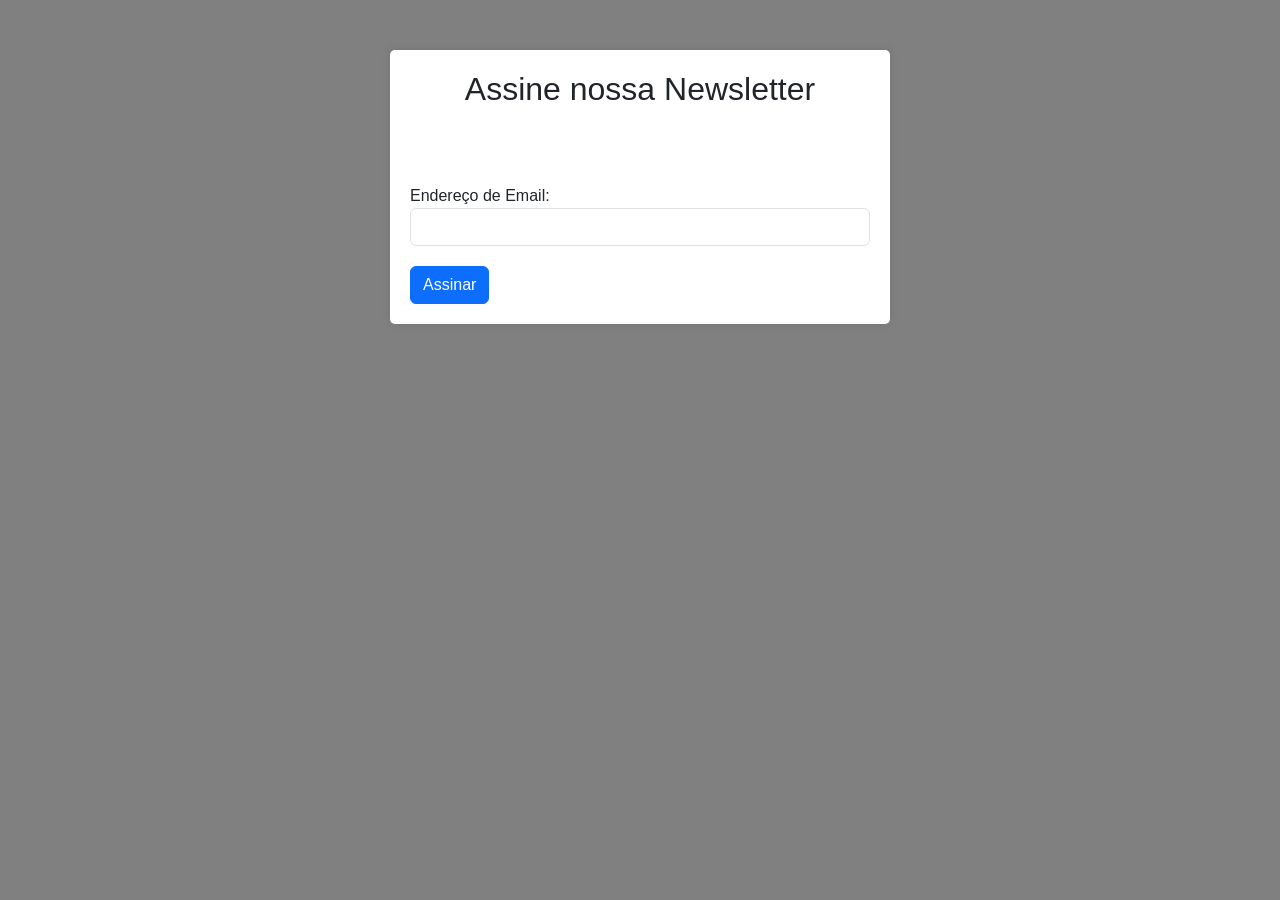
<file: contatojdbc/src/main/resources/templates/index.html>
<!DOCTYPE html>
<html lang="en">
<head>
    <meta charset="UTF-8" xmlns:th="http://thymeleaf.org/">
    <meta name="viewport" content="width=device-width, initial-scale=1.0">
    <title>Newsletter</title>
    <!-- Bootstrap CSS -->
    <link href="https://cdn.jsdelivr.net/npm/bootstrap@5.1.3/dist/css/bootstrap.min.css" rel="stylesheet">
    <style>
        body {
            font-family: Arial, sans-serif;
            background-color:  gray;
        }
        .container {
            max-width: 500px;
            margin: 50px auto;
            padding: 20px;
            background-color: #fff;
            border-radius: 5px;
            box-shadow: 0px 0px 10px 0px rgba(0,0,0,0.1);
        }
        h2 {
            text-align: center;
        }
        form {
            margin-top: 20px;
        }
        .form-group {
            margin-bottom: 20px;
        }
    </style>
</head>
<body>
    <div class="container">
        <h2>Assine nossa Newsletter</h2>
        <span th:text="${msg}"></span><br><br>
        <form action="/subscribe" method="post" id="newsletterForm">
            <div class="form-group">
                <label for="email">Endereço de Email:</label>
                <input type="email" class="form-control" id="email" name="email" required>
                <div id="emailError" class="text-danger"></div>
            </div>
            <button type="submit" class="btn btn-primary">Assinar</button>
        </form>
    </div>

    
</body>
</html>
</file>
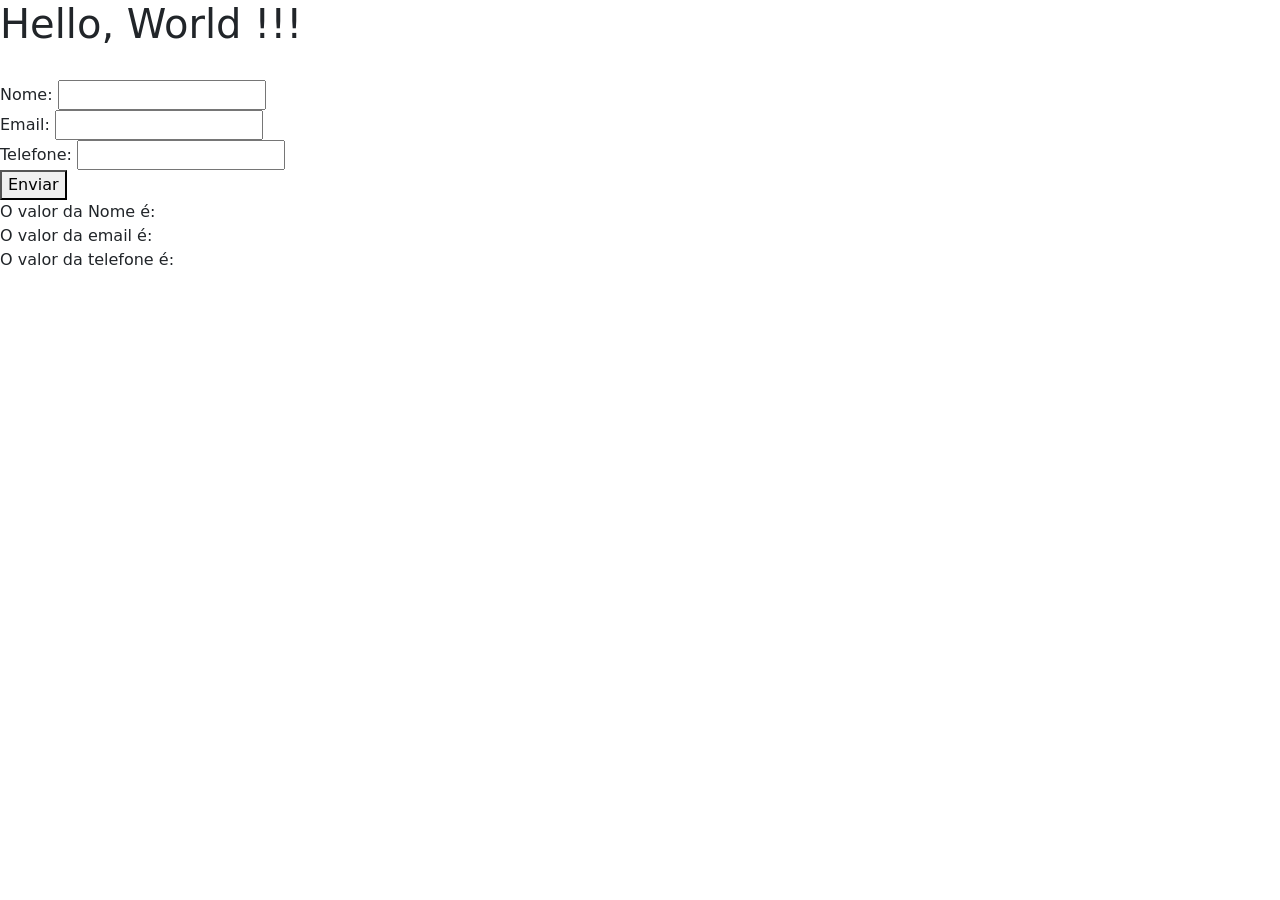
<file: hello_world/src/main/resources/templates/index.html>
<!DOCTYPE html>
<html lang="en" xmlns:th="http://thymeleaf.org">

<head>
    <meta charset="UTF-8">
    <meta name="viewport" content="width=device-width, initial-scale=1.0">
    <title>Hello World!!!</title>
    <!-- Bootstrap CSS -->
    <link href="https://cdn.jsdelivr.net/npm/bootstrap@5.1.3/dist/css/bootstrap.min.css" rel="stylesheet">
</head>

<body>
    <h1>Hello, World !!!</h1>
    <span th:text="${msg}"></span>
    <br>
    <form method="post" th:action="@{/}">
        Nome: <input type="text" name="nome" id="nome" required>
        <br>
        Email: <input type="email" name="email" id="email" required>
        <br>
        Telefone: <input type="tel" name="telefone" id="telefone" required>
        <br>
        <button type="submit">Enviar</button>
    </form>
    
    <span th:if="${param.nome}">
        O valor da Nome é: <span th:text="${param.nome}"></span>
    </span><br>
    <span th:if="${param.email}">
        O valor da email é: <span th:text="${param.email}"></span>
    </span><br>
    <span th:if="${param.telefone}">
        O valor da telefone é: <span th:text="${param.telefone}"></span>
    </span>
    
    
</body>

</html>
</file>
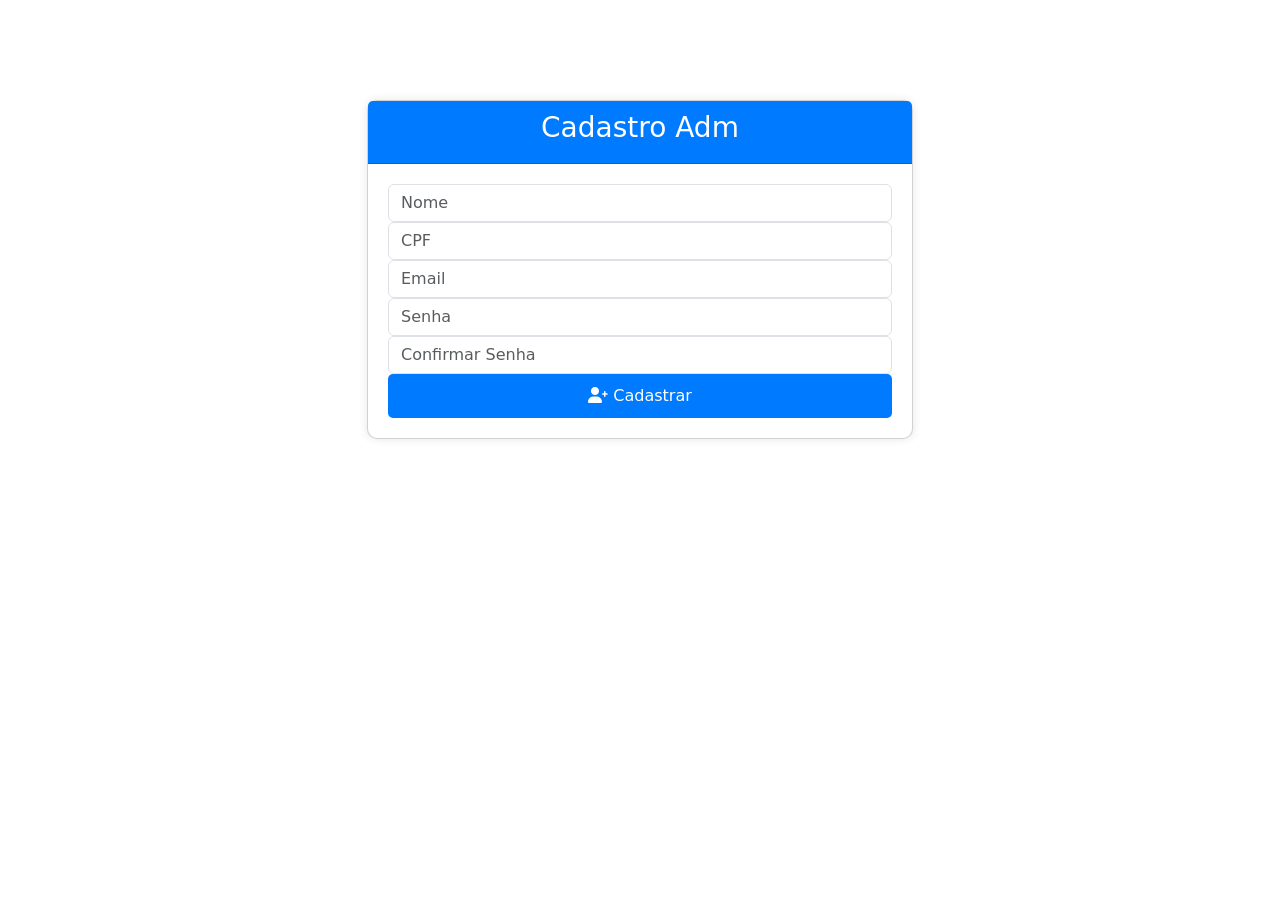
<file: crud_escola/src/main/resources/templates/adm/cad-adm.html>
<!DOCTYPE html>
<html lang="en" xmlns:th="http://thymeleaf.org/">

<head>
    <meta charset="UTF-8">
    <meta name="viewport" content="width=device-width, initial-scale=1.0">
    <title>Document</title>
    <link href="https://cdn.jsdelivr.net/npm/bootstrap@5.3.3/dist/css/bootstrap.min.css" rel="stylesheet">
    <!-- Adicione a fonte do FontAwesome -->
    <link rel="stylesheet" href="https://cdnjs.cloudflare.com/ajax/libs/font-awesome/6.0.0-beta3/css/all.min.css">
    <link rel="stylesheet" th:href="@{style.css}">
    <style>
        /* Estilos adicionais */
        .register-container {
            margin-top: 100px;
        }

        .card {
            border-radius: 10px;
            box-shadow: 0 0 10px rgba(0, 0, 0, 0.1);
        }

        .card-header {
            background-color: #007bff;
            color: #fff;
            border-radius: 10px 10px 0 0;
            padding: 10px 0;
            text-align: center;
        }

        .card-body {
            padding: 20px;
        }

        .btn-register {
            background-color: #007bff;
            color: #fff;
            border: none;
            border-radius: 5px;
            font-size: 16px;
            padding: 10px;
            width: 100%;
        }

        .btn-register:hover {
            background-color: #0056b3;
        }
        
    </style>
</head>

<body>
    <div th:insert="~{fragments/header :: header}"></div>
    <div class="container">
        <div class="row justify-content-center">
            <div class="col-md-6">
                <div class="register-container">
                    <div class="card">
                        <div class="card-header">
                            <h3>Cadastro Adm</h3>
                        </div>
                        <div class="card-body">
                            <form method="post">
                                <div class="form-group">
                                    <input type="text" class="form-control" placeholder="Nome" name="nome">
                                </div>
                                <div class="form-group">
                                    <input type="text" class="form-control" placeholder="CPF" name="cpf">
                                </div>
                                <div class="form-group">
                                    <input type="email" class="form-control" placeholder="Email" name="email">
                                </div>
                                <div class="form-group">
                                    <input type="password" class="form-control" placeholder="Senha" name="senha">
                                </div>
                                <div class="form-group">
                                    <input type="password" class="form-control" placeholder="Confirmar Senha">
                                </div>
                                <button type="submit" class="btn btn-register"><i class="fas fa-user-plus"></i>
                                    Cadastrar</button>
                            </form>
                      
                        </div>
                    </div>
                </div>
            </div>
        </div>
    </div>
</body>

</html>
</file>
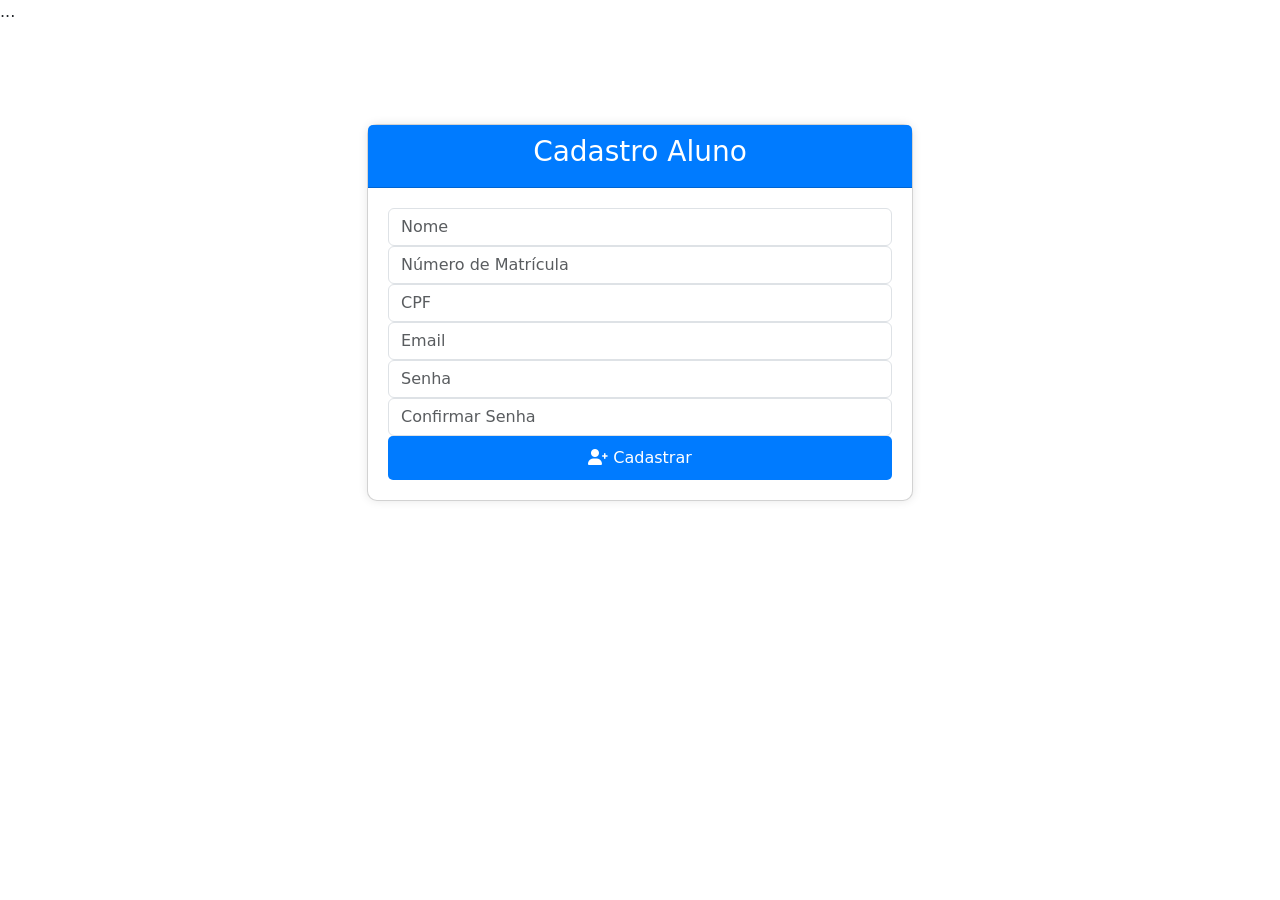
<file: crud_escola/src/main/resources/templates/adm/cad-aluno.html>
<!DOCTYPE html>
<html lang="en" xmlns:th="http://thymeleaf.org/">

<head>
    <meta charset="UTF-8">
    <meta name="viewport" content="width=device-width, initial-scale=1.0">
    <title>Document</title>
    <link href="https://cdn.jsdelivr.net/npm/bootstrap@5.3.3/dist/css/bootstrap.min.css" rel="stylesheet">
    <!-- Adicione a fonte do FontAwesome -->
    <link rel="stylesheet" href="https://cdnjs.cloudflare.com/ajax/libs/font-awesome/6.0.0-beta3/css/all.min.css">
    <link rel="stylesheet" th:href="@{style.css}">
    <style>
        /* Estilos adicionais */
        .register-container {
            margin-top: 100px;
        }

        .card {
            border-radius: 10px;
            box-shadow: 0 0 10px rgba(0, 0, 0, 0.1);
        }

        .card-header {
            background-color: #007bff;
            color: #fff;
            border-radius: 10px 10px 0 0;
            padding: 10px 0;
            text-align: center;
        }

        .card-body {
            padding: 20px;
        }

        .btn-register {
            background-color: #007bff;
            color: #fff;
            border: none;
            border-radius: 5px;
            font-size: 16px;
            padding: 10px;
            width: 100%;
        }

        .btn-register:hover {
            background-color: #0056b3;
        }
    </style>
</head>

<body>
    <div th:insert="~{fragments/header :: header}"><!-- barra de menu -->...</div>
    <div class="container">
        <div class="row justify-content-center">
            <div class="col-md-6">
                <div class="register-container">
                    <div class="card">
                        <div class="card-header">
                            <h3>Cadastro Aluno</h3>
                        </div>
                        <div class="card-body">
                            <form method="post">
                                <div class="form-group">
                                    <input type="text" class="form-control" placeholder="Nome" name="nome">

                                </div>
                                <div class="form-group">
                                    <input type="text" class="form-control" placeholder="Número de Matrícula" name="matricula">
                                </div>
                                
                                <div class="form-group">
                                    <input type="text" class="form-control" placeholder="CPF" name="cpf">
                                </div>
                                <div class="form-group">
                                    <input type="email" class="form-control" placeholder="Email" name="email">
                                </div>
                                <div class="form-group">
                                    <input type="password" class="form-control" placeholder="Senha" name="senha">
                                </div>
                                <div class="form-group">
                                    <input type="password" class="form-control" placeholder="Confirmar Senha">
                                </div>
                                <button type="submit" class="btn btn-register"><i class="fas fa-user-plus"></i>
                                    Cadastrar</button>
                            </form>
                        </div>
                    </div>
                </div>
            </div>
        </div>
    </div>
</body>

</html>
</file>
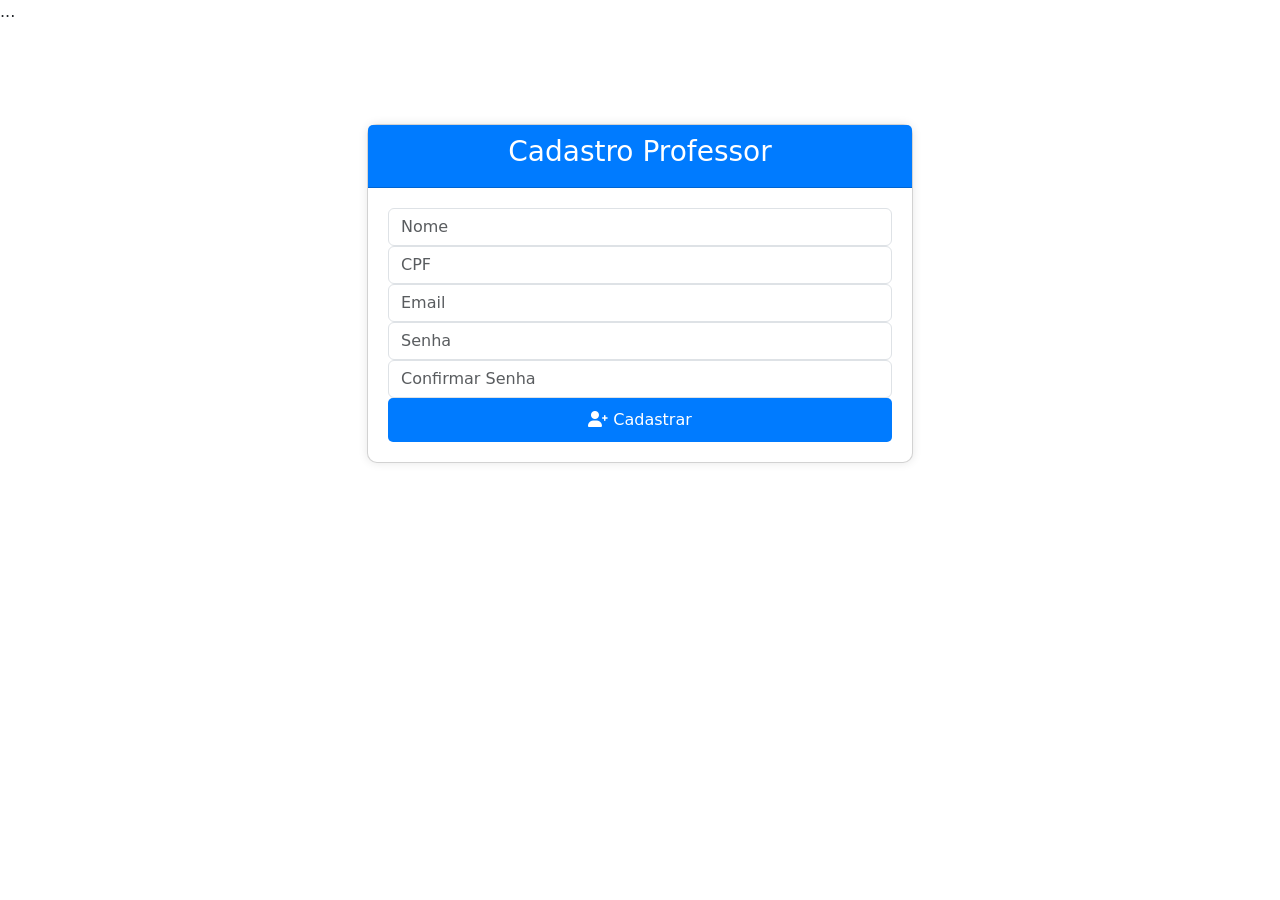
<file: crud_escola/src/main/resources/templates/adm/cad-prof.html>
<!DOCTYPE html>
<html lang="en" xmlns:th="http://thymeleaf.org/">

<head>
    <meta charset="UTF-8">
    <meta name="viewport" content="width=device-width, initial-scale=1.0">
    <title>Document</title>
    <link href="https://cdn.jsdelivr.net/npm/bootstrap@5.3.3/dist/css/bootstrap.min.css" rel="stylesheet">
    <!-- Adicione a fonte do FontAwesome -->
    <link rel="stylesheet" href="https://cdnjs.cloudflare.com/ajax/libs/font-awesome/6.0.0-beta3/css/all.min.css">
    <link rel="stylesheet" th:href="@{style.css}">
    <style>
        /* Estilos adicionais */
        .register-container {
            margin-top: 100px;
        }

        .card {
            border-radius: 10px;
            box-shadow: 0 0 10px rgba(0, 0, 0, 0.1);
        }

        .card-header {
            background-color: #007bff;
            color: #fff;
            border-radius: 10px 10px 0 0;
            padding: 10px 0;
            text-align: center;
        }

        .card-body {
            padding: 20px;
        }

        .btn-register {
            background-color: #007bff;
            color: #fff;
            border: none;
            border-radius: 5px;
            font-size: 16px;
            padding: 10px;
            width: 100%;
        }

        .btn-register:hover {
            background-color: #0056b3;
        }
    </style>
</head>

<body>
    <div th:insert="~{fragments/header :: header}"><!-- barra de menu -->...</div>
    <div class="container">
        <div class="row justify-content-center">
            <div class="col-md-6">
                <div class="register-container">
                    <div class="card">
                        <div class="card-header">
                            <h3>Cadastro Professor</h3>
                        </div>
                        <div class="card-body">
                            <form method="post">
                                <div class="form-group">
                                    <input type="text" class="form-control" placeholder="Nome" name="nome">
                                </div>
                                <div class="form-group">
                                    <input type="text" class="form-control" placeholder="CPF" name="cpf">
                                </div>
                                <div class="form-group">
                                    <input type="email" class="form-control" placeholder="Email" name="email">
                                </div>
                                <div class="form-group">
                                    <input type="password" class="form-control" placeholder="Senha" name="senha">
                                </div>
                                <div class="form-group">
                                    <input type="password" class="form-control" placeholder="Confirmar Senha">
                                </div>
                                <button type="submit" class="btn btn-register"><i class="fas fa-user-plus"></i>
                                    Cadastrar</button>
                            </form>
                        </div>
                    </div>
                </div>
            </div>
        </div>
    </div>
</body>

</html>
</file>
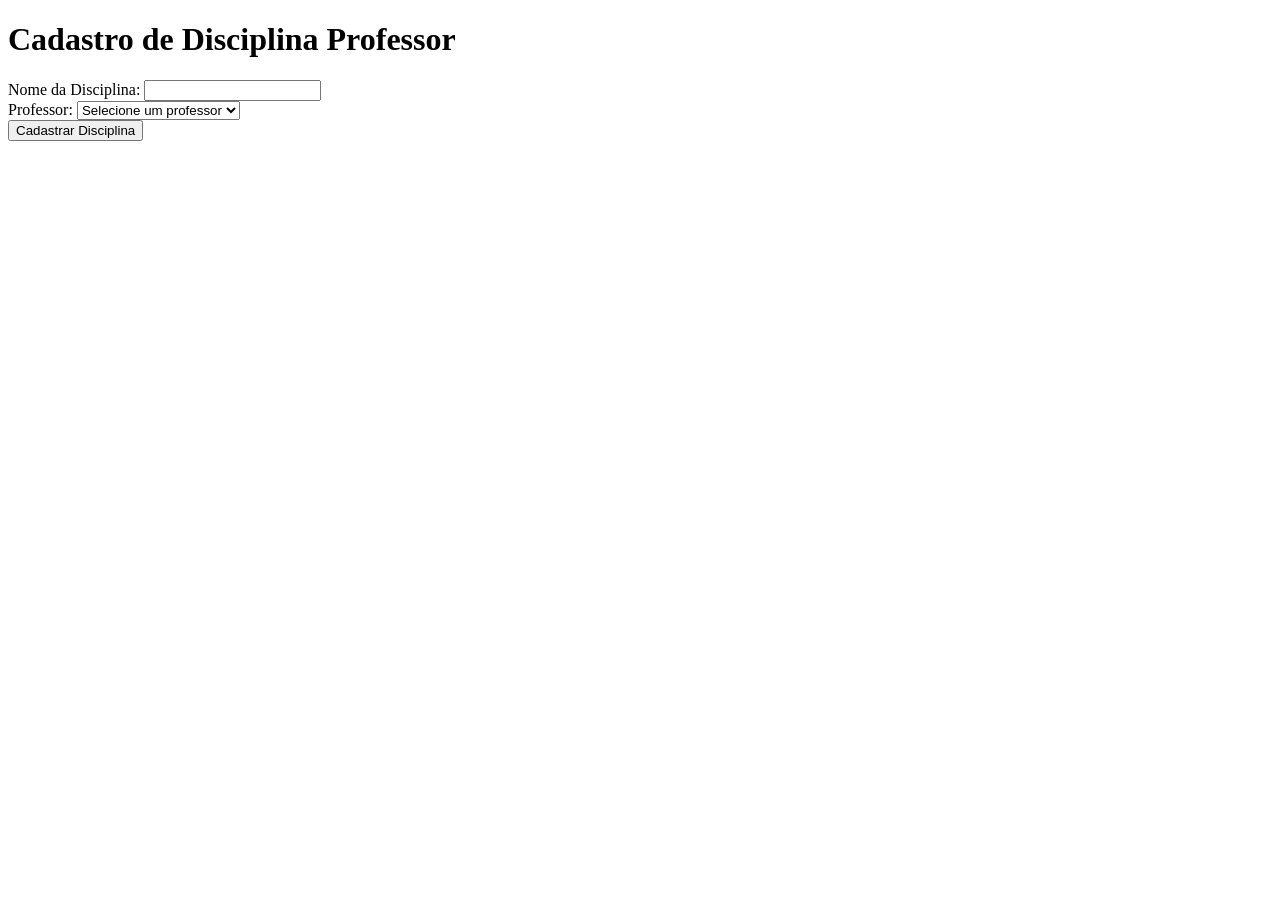
<file: crud_escola/src/main/resources/templates/adm/controle-disciplinas-prof.html>
<!DOCTYPE html>
<html lang="pt-br" xmlns:th="http://www.thymeleaf.org">
<head>
    <!-- Meta tags, título, links para CSS -->
</head>
<body>
    <div class="container">
        <h1>Cadastro de Disciplina Professor</h1>
        <form action="/cadastrar-disciplina" method="post">
            <div class="mb-3">
                <label for="nome" class="form-label">Nome da Disciplina:</label>
                <input type="text" class="form-control" id="nome" name="nome" required>
            </div>
            <div class="mb-3">
                <label for="professor" class="form-label">Professor:</label>
                <select class="form-select" id="professor" name="professor" required>
                    <option value="">Selecione um professor</option>
                    <!-- Loop para exibir a lista de professores cadastrados -->
                    <option th:each="professor : ${professores}" th:value="${professor.cpf}" th:text="${professor.nome}"></option>
                </select>
            </div>
            <button type="submit" class="btn btn-primary">Cadastrar Disciplina</button>
        </form>
    </div>
</body>
</html>
</file>
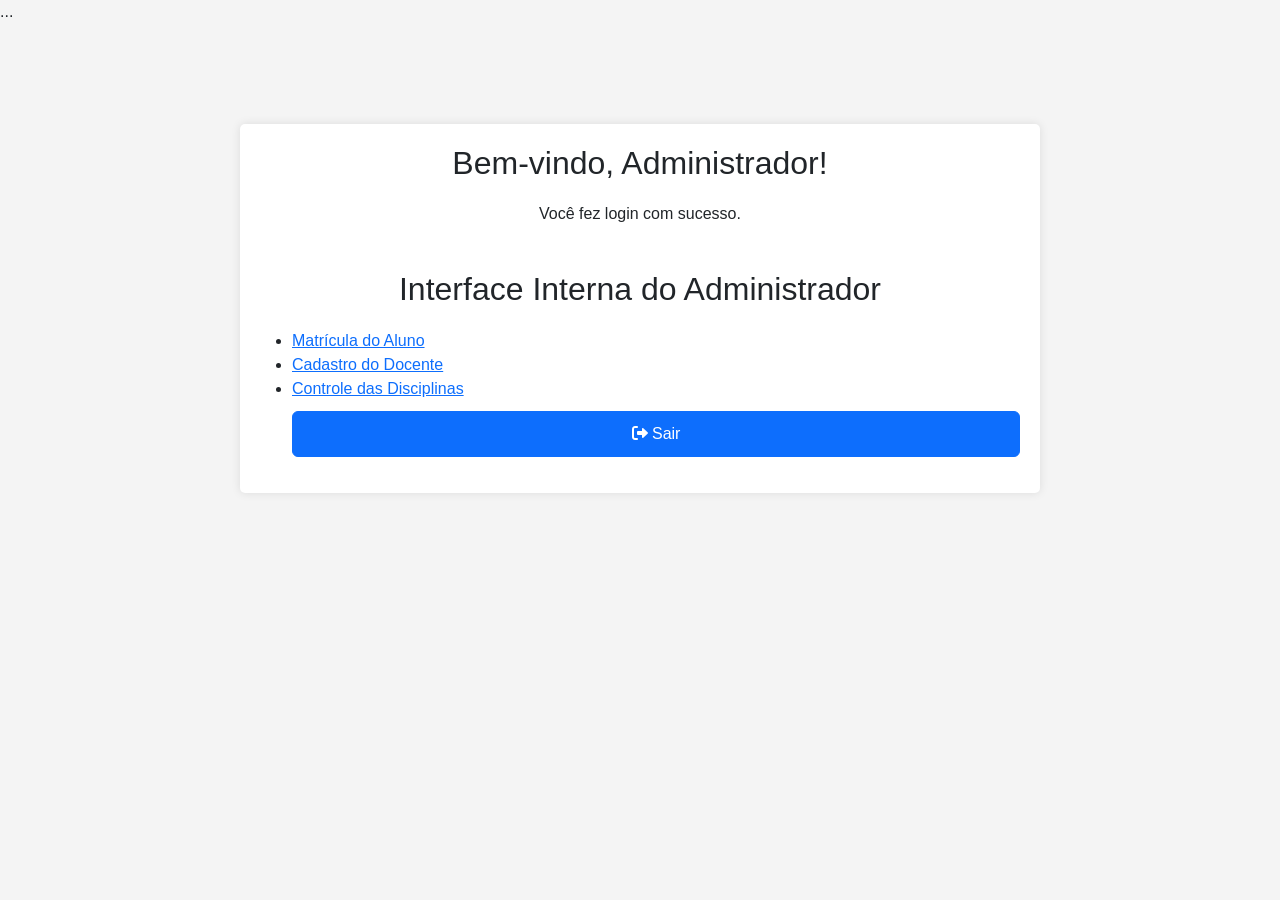
<file: crud_escola/src/main/resources/templates/adm/interna-adm.html>
<!DOCTYPE html>
<html lang="en">
<head>
    <meta charset="UTF-8" xmlns:th="http://thymeleaf.org/">
    <meta name="viewport" content="width=device-width, initial-scale=1.0">
    <title>Página Interna do Administrador</title>
    <link href="https://cdn.jsdelivr.net/npm/bootstrap@5.3.3/dist/css/bootstrap.min.css" rel="stylesheet">
    <link rel="stylesheet" href="https://cdnjs.cloudflare.com/ajax/libs/font-awesome/6.0.0-beta3/css/all.min.css">
    <link rel="stylesheet" th:href="@{style.css}">
    <style>
        body {
            font-family: Arial, sans-serif;
            background-color: #f4f4f4;
        }
        .container {
            width: 100%;
            max-width: 800px;
            margin: 100px auto;
            padding: 20px;
            background-color: #fff;
            border-radius: 5px;
            box-shadow: 0 0 10px rgba(0, 0, 0, 0.1);
        }
        h2 {
            text-align: center;
            margin-bottom: 20px;
        }
        p {
            text-align: center;
            margin-bottom: 20px;
        }
        .btn {
            width: 100%;
            padding: 10px;
            margin-top: 10px;
        }
    </style>
</head>
<body>
                    <span th:text="${msg}"></span>

    <div th:insert="~{fragments/header :: header}"><!-- barra de menu -->...</div>
    <div class="container">
        <span th:text="${msg}"></span>

        <h2>Bem-vindo, Administrador!</h2>
        <p>Você fez login com sucesso.</p>
        <br>
        <h2>Interface Interna do Administrador</h2>
        <ul>
            <li><a href="cad-aluno">Matrícula do Aluno</a></li>
            <li><a href="/cad-prof">Cadastro do Docente</a></li>
            <li><a href="/controle-disciplinas-prof">Controle das Disciplinas</a></li>
            <form action="logout-adm" method="post">
                <button type="submit" class="btn btn-primary"><i class="fas fa-sign-out-alt"></i> Sair</button>
            </form>
            
    </div>
</body>
</html>
</file>
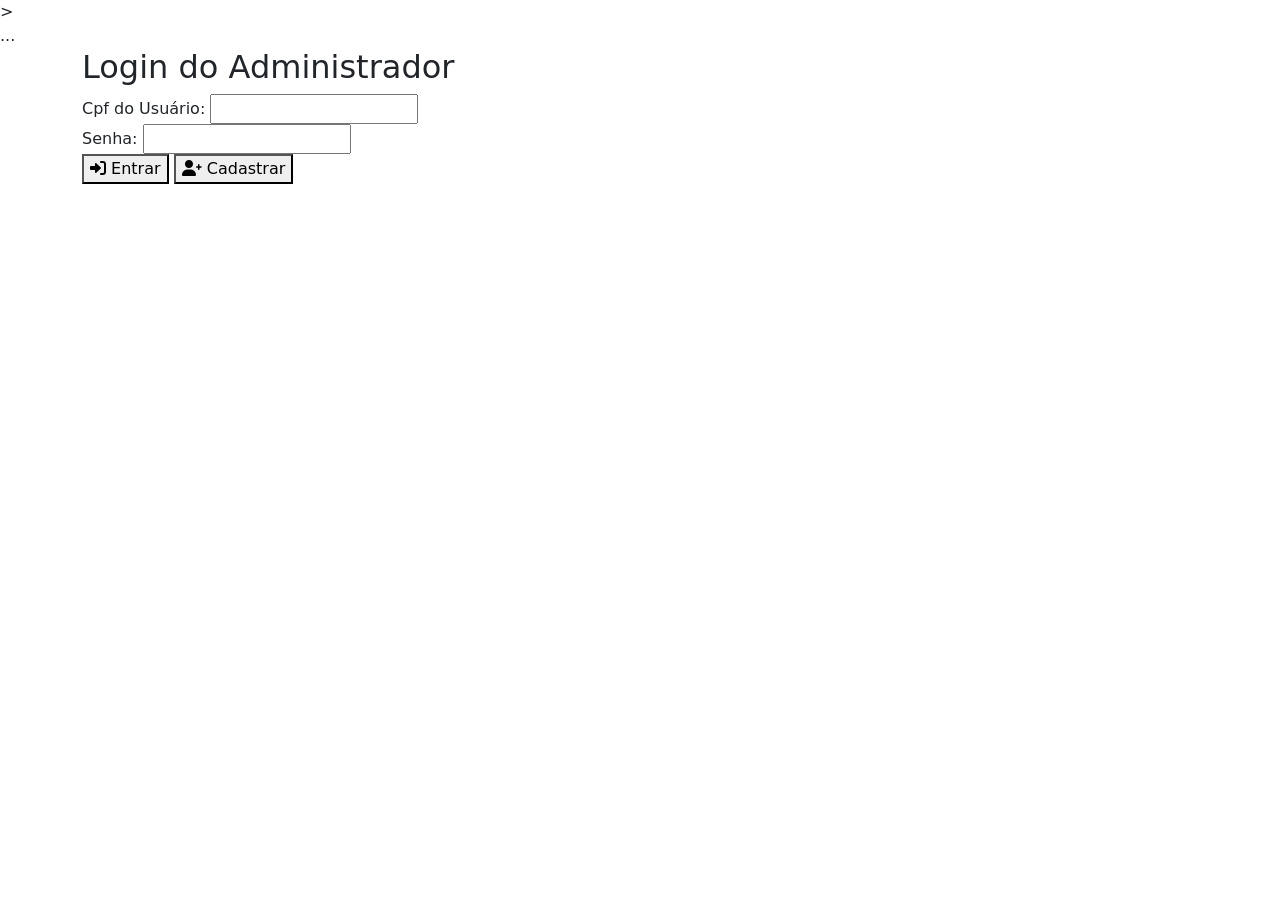
<file: crud_escola/src/main/resources/templates/adm/login-adm.html>
<!DOCTYPE html>
<html lang="en" xmlns:th="http://thymeleaf.org/"></html>>
<head>
    <meta charset="UTF-8">
    <meta name="viewport" content="width=device-width, initial-scale=1.0">
    <link rel="stylesheet" href="https://cdnjs.cloudflare.com/ajax/libs/font-awesome/6.0.0-beta3/css/all.min.css">
    <link href="https://cdn.jsdelivr.net/npm/bootstrap@5.3.3/dist/css/bootstrap.min.css" rel="stylesheet" integrity="sha384-QWTKZyjpPEjISv5WaRU9OFeRpok6YctnYmDr5pNlyT2bRjXh0JMhjY6hW+ALEwIH" crossorigin="anonymous">
    <link rel="stylesheet" th:href="@{style.css}">
    <title>Document</title>
</head>
<body>
    <div th:insert="~{fragments/header :: header}"><!-- barra de menu -->...</div>
    <div class="container">
        <span th:text="${msg}"></span>

        <div class="login-container">
        
            <form action="/acesso-adm" method="post">
                <h2>Login do Administrador</h2>
                <div class="form-group">
                    <label for="username">Cpf do Usuário:</label>
                    <input type="text" name="cpf" >
                </div>
                <div class="form-group">
                    <label for="password">Senha:</label>
                    <input type="password"  name="senha" >
                </div>
                <button type="submit">
                    <i class="fas fa-sign-in-alt"></i> Entrar
                </button>
                <button type="button" class="btn-cadastrar" onclick="window.location.href='cad-adm';">
                    <i class="fas fa-user-plus"></i> Cadastrar
                </button>
            </form>
            
        </div>
        
        
        
    </div>
</body>
</html>
</file>
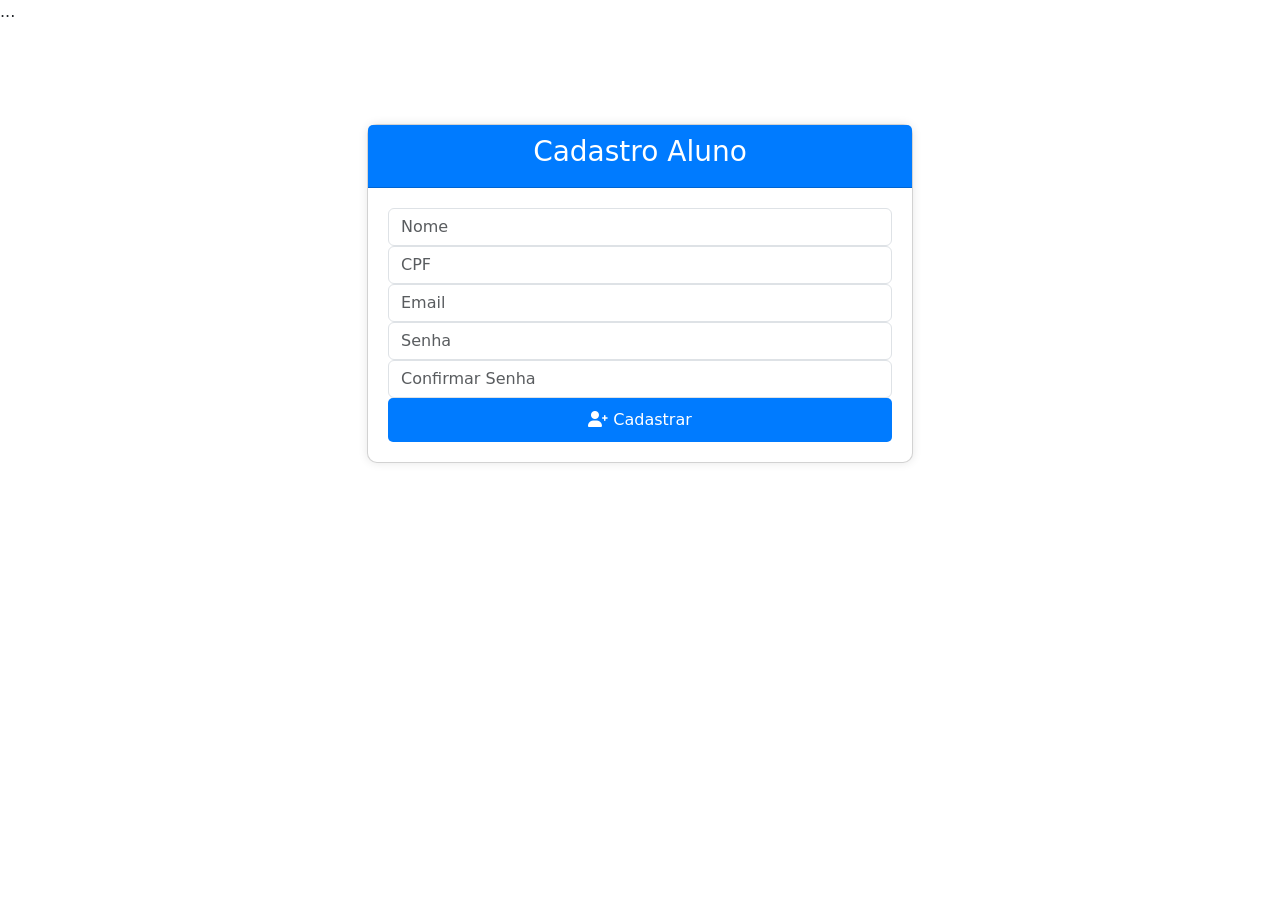
<file: crud_escola/src/main/resources/templates/aluno/cad-aluno.html>
<!DOCTYPE html>
<html lang="en" xmlns:th="http://thymeleaf.org/">

<head>
    <meta charset="UTF-8">
    <meta name="viewport" content="width=device-width, initial-scale=1.0">
    <title>Document</title>
    <link href="https://cdn.jsdelivr.net/npm/bootstrap@5.3.3/dist/css/bootstrap.min.css" rel="stylesheet">
    <!-- Adicione a fonte do FontAwesome -->
    <link rel="stylesheet" href="https://cdnjs.cloudflare.com/ajax/libs/font-awesome/6.0.0-beta3/css/all.min.css">
    <link rel="stylesheet" th:href="@{style.css}">
    <style>
        /* Estilos adicionais */
        .register-container {
            margin-top: 100px;
        }

        .card {
            border-radius: 10px;
            box-shadow: 0 0 10px rgba(0, 0, 0, 0.1);
        }

        .card-header {
            background-color: #007bff;
            color: #fff;
            border-radius: 10px 10px 0 0;
            padding: 10px 0;
            text-align: center;
        }

        .card-body {
            padding: 20px;
        }

        .btn-register {
            background-color: #007bff;
            color: #fff;
            border: none;
            border-radius: 5px;
            font-size: 16px;
            padding: 10px;
            width: 100%;
        }

        .btn-register:hover {
            background-color: #0056b3;
        }
    </style>
</head>

<body>
    <div th:insert="~{fragments/header :: header}"><!-- barra de menu -->...</div>
    <div class="container">
        <div class="row justify-content-center">
            <div class="col-md-6">
                <div class="register-container">
                    <div class="card">
                        <div class="card-header">
                            <h3>Cadastro Aluno</h3>
                        </div>
                        <div class="card-body">
                            <form method="post">
                                <div class="form-group">
                                    <input type="text" class="form-control" placeholder="Nome" name="nome">
                                </div>
                                <div class="form-group">
                                    <input type="text" class="form-control" placeholder="CPF" name="cpf">
                                </div>
                                <div class="form-group">
                                    <input type="email" class="form-control" placeholder="Email" name="email">
                                </div>
                                <div class="form-group">
                                    <input type="password" class="form-control" placeholder="Senha" name="senha">
                                </div>
                                <div class="form-group">
                                    <input type="password" class="form-control" placeholder="Confirmar Senha">
                                </div>
                                <button type="submit" class="btn btn-register"><i class="fas fa-user-plus"></i>
                                    Cadastrar</button>
                            </form>
                        </div>
                    </div>
                </div>
            </div>
        </div>
    </div>
</body>

</html>
</file>
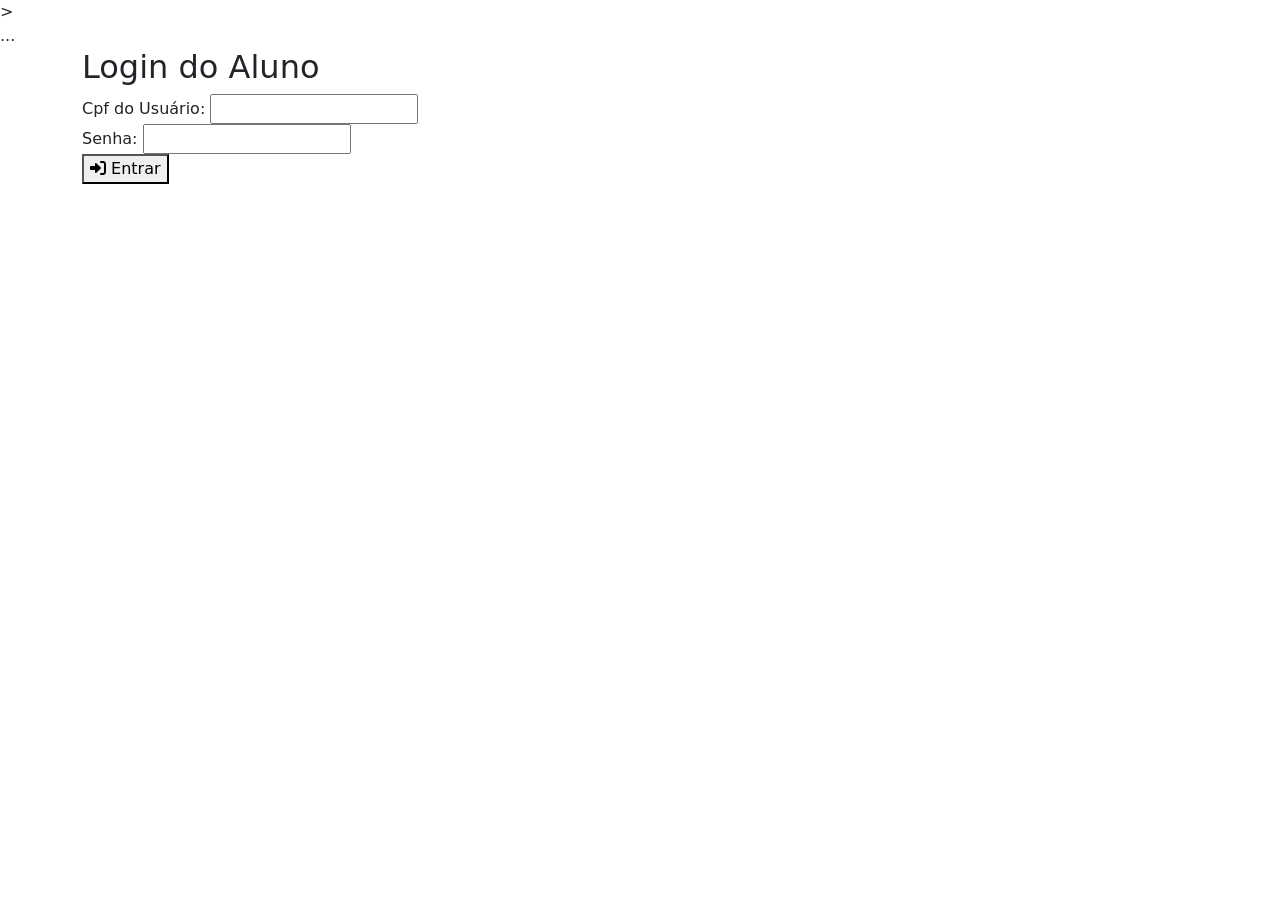
<file: crud_escola/src/main/resources/templates/aluno/login-aluno.html>
<!DOCTYPE html>
<html lang="en" xmlns:th="http://thymeleaf.org/"></html>>
<head>
    <meta charset="UTF-8">
    <meta name="viewport" content="width=device-width, initial-scale=1.0">
    <link rel="stylesheet" href="https://cdnjs.cloudflare.com/ajax/libs/font-awesome/6.0.0-beta3/css/all.min.css">
    <link href="https://cdn.jsdelivr.net/npm/bootstrap@5.3.3/dist/css/bootstrap.min.css" rel="stylesheet" integrity="sha384-QWTKZyjpPEjISv5WaRU9OFeRpok6YctnYmDr5pNlyT2bRjXh0JMhjY6hW+ALEwIH" crossorigin="anonymous">
    <link rel="stylesheet" th:href="@{style.css}">
    <title>Document</title>
</head>
<body>
    <div th:insert="~{fragments/header :: header}"><!-- barra de menu -->...</div>
    <div class="container">
      
        <div class="login-container">
        
            <form action="/acesso-aluno" method="post">
                <h2>Login do Aluno</h2>
                <div class="form-group">
                    <label for="username">Cpf do Usuário:</label>
                    <input type="text" name="cpf" >
                </div>
                <div class="form-group">
                    <label for="password">Senha:</label>
                    <input type="password"  name="senha" >
                </div>
                <button type="submit">
                    <i class="fas fa-sign-in-alt"></i> Entrar
                </button>
               
                <span th:text="${msg}"></span>
            </form>
            
        </div>
        
        
        
    </div>
</body>
</html>
</file>
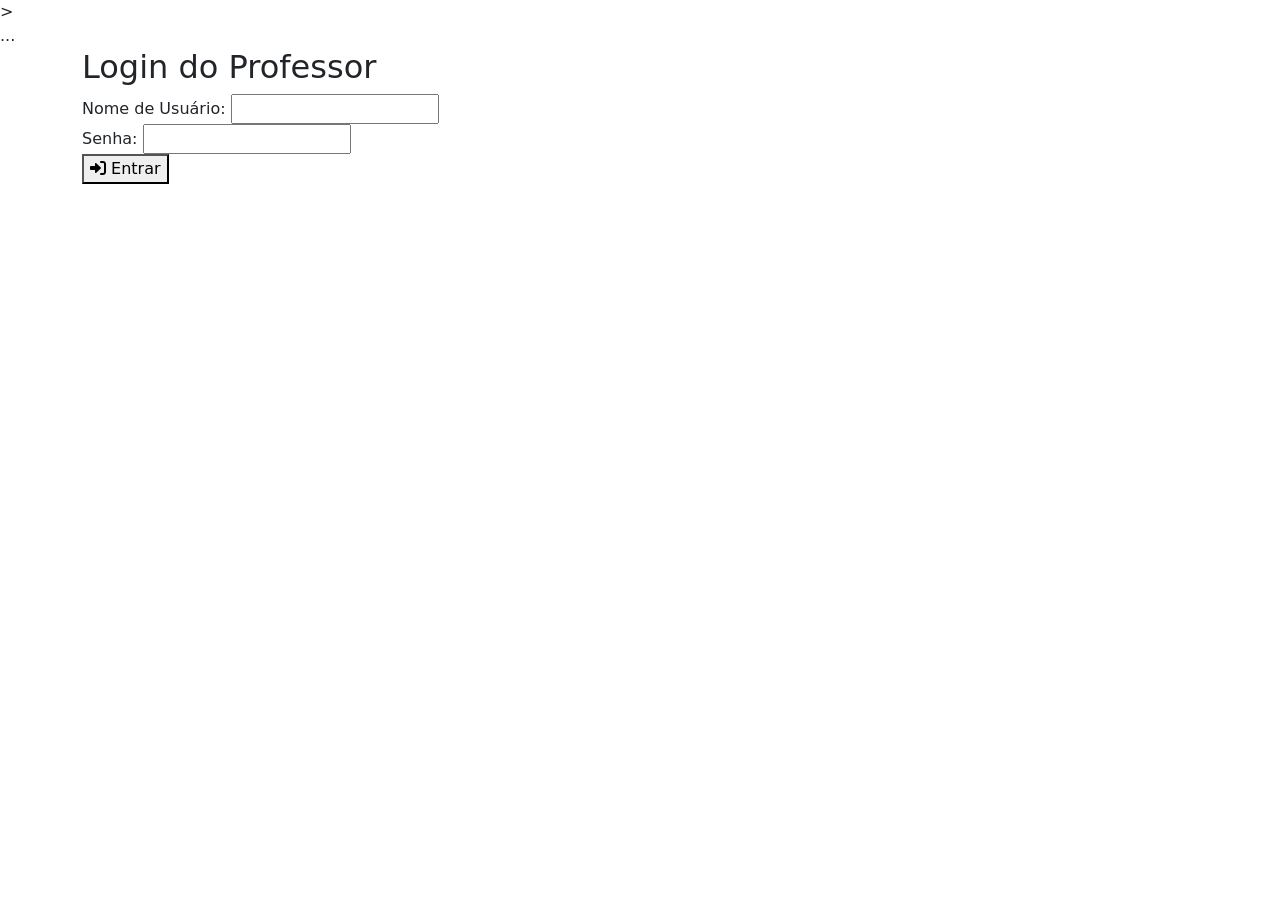
<file: crud_escola/src/main/resources/templates/prof/login-prof.html>
<!DOCTYPE html>
<html lang="en" xmlns:th="http://thymeleaf.org/"></html>>
<head>
    <meta charset="UTF-8">
    <meta name="viewport" content="width=device-width, initial-scale=1.0">
    <link rel="stylesheet" href="https://cdnjs.cloudflare.com/ajax/libs/font-awesome/6.0.0-beta3/css/all.min.css">
    <link href="https://cdn.jsdelivr.net/npm/bootstrap@5.3.3/dist/css/bootstrap.min.css" rel="stylesheet" integrity="sha384-QWTKZyjpPEjISv5WaRU9OFeRpok6YctnYmDr5pNlyT2bRjXh0JMhjY6hW+ALEwIH" crossorigin="anonymous">
    <link rel="stylesheet" th:href="@{style.css}">
    <title>Document</title>
</head>
<body>
    <div th:insert="~{fragments/header :: header}"><!-- barra de menu -->...</div>
    <div class="container">
      
        <div class="login-container">
            <form action="/login" method="post">
                <h2>Login do Professor</h2>
                <div class="form-group">
                    <label for="username">Nome de Usuário:</label>
                    <input type="text" id="username" name="username" required>
                </div>
                <div class="form-group">
                    <label for="password">Senha:</label>
                    <input type="password" id="password" name="password" required>
                </div>
                <button type="submit">
                    <i class="fas fa-sign-in-alt"></i> Entrar
                </button>
               
            </form>
        </div>
        
        
        
    </div>
</body>
</html>
</file>
